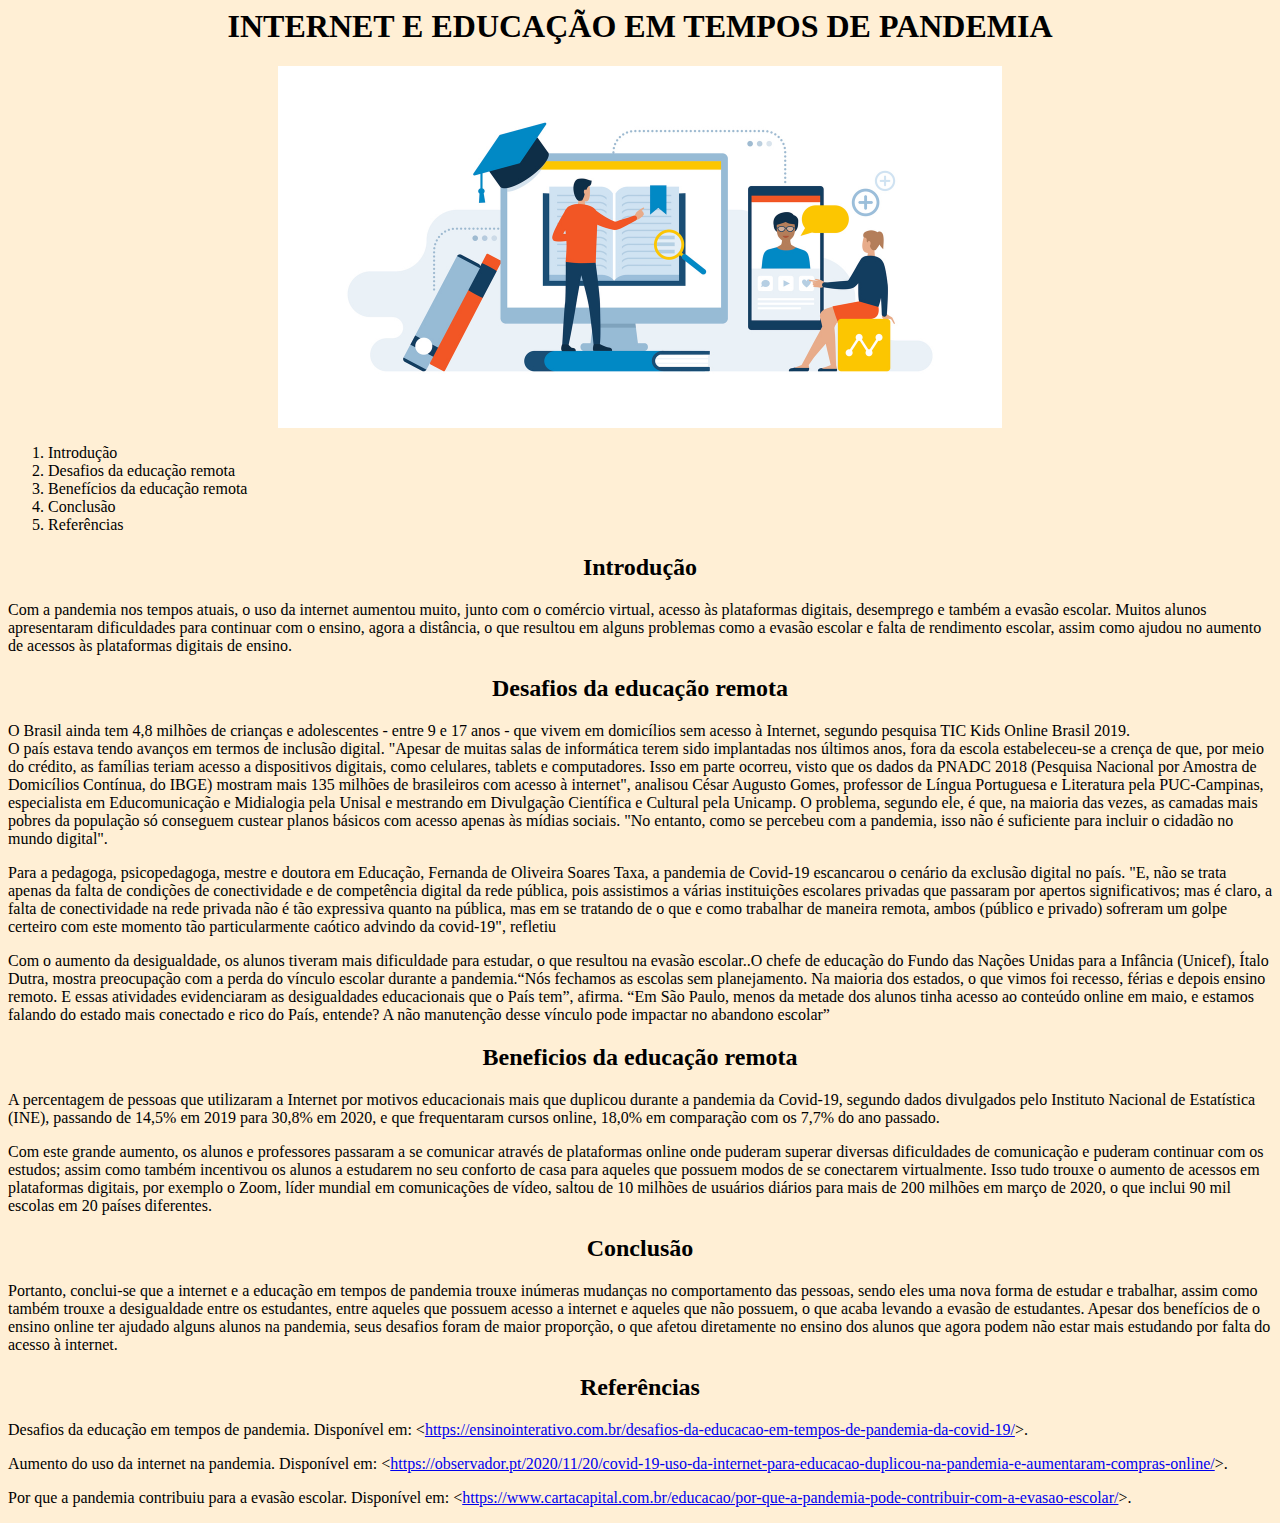
<file: Atividade 3/index.html>
<html>

<head>
	<link rel="stylesheet" href="">

	<title>INTERNET E EDUCAÇÃO EM TEMPOS DE PANDEMIA</title>
</head>

<meta
name="author" content=Julia/>
</head>

<body bgcolor="#FFEFD5">

<H1>
<center>
INTERNET E EDUCAÇÃO EM TEMPOS DE PANDEMIA
<center>
</H1>	

<figure>
<center>
        <img src="educacao.jpg" alt="Texto alternativo" title="minha imagem de teste" width="724" height="362">
<center>		
</figure>

<OL>
        <LI>Introdução</LI>
        <LI>Desafios da educação remota </LI>
        <LI>Benefícios da educação remota </LI>
        <LI>Conclusão</LI>
		<LI>Referências</LI>
    </OL>

<H2>
<center>
Introdução
<center>
</H2>

Com a pandemia nos tempos atuais, o uso da internet aumentou muito, junto com o comércio virtual, acesso às plataformas digitais, desemprego e também a evasão escolar. Muitos alunos apresentaram dificuldades para continuar com o ensino, agora a distância, o que resultou em alguns problemas como a evasão escolar e falta de rendimento escolar, assim como ajudou no aumento de acessos às plataformas digitais de ensino.

<H2>
<center>
Desafios da educação remota
<center>
</H2>

O Brasil ainda tem 4,8 milhões de crianças e adolescentes - entre 9 e 17 anos - que vivem em domicílios sem acesso à Internet, segundo pesquisa TIC Kids Online Brasil 2019.
<br>
O país estava tendo avanços em termos de inclusão digital. "Apesar de muitas salas de informática terem sido implantadas nos últimos anos, fora da escola estabeleceu-se a crença de que, por meio do crédito, as famílias teriam acesso a dispositivos digitais, como celulares, tablets e computadores. Isso em parte ocorreu, visto que os dados da PNADC 2018 (Pesquisa Nacional por Amostra de Domicílios Contínua, do IBGE) mostram mais 135 milhões de brasileiros com acesso à internet", analisou César Augusto Gomes, professor de Língua Portuguesa e Literatura pela PUC-Campinas, especialista em Educomunicação e Midialogia pela Unisal e mestrando em Divulgação Científica e Cultural pela Unicamp. O problema, segundo ele, é que, na maioria das vezes, as camadas mais pobres da população só conseguem custear planos básicos com acesso apenas às mídias sociais. "No entanto, como se percebeu com a pandemia, isso não é suficiente para incluir o cidadão no mundo digital".
<p>
Para a pedagoga, psicopedagoga, mestre e doutora em Educação, Fernanda de Oliveira Soares Taxa, a pandemia de Covid-19 escancarou o cenário da exclusão digital no país. "E, não se trata apenas da falta de condições de conectividade e de competência digital da rede pública, pois assistimos a várias instituições escolares privadas que passaram por apertos significativos; mas é claro, a falta de conectividade na rede privada não é tão expressiva quanto na pública, mas em se tratando de o que e como trabalhar de maneira remota, ambos (público e privado) sofreram um golpe certeiro com este momento tão particularmente caótico advindo da covid-19", refletiu
</p>
<p>
Com o aumento da desigualdade, os alunos tiveram mais dificuldade para estudar, o que resultou na evasão escolar..O chefe de educação do Fundo das Nações Unidas para a Infância (Unicef), Ítalo Dutra, mostra preocupação com a perda do vínculo escolar durante a pandemia.“Nós fechamos as escolas sem planejamento. Na maioria dos estados, o que vimos foi recesso, férias e depois ensino remoto. E essas atividades evidenciaram as desigualdades educacionais que o País tem”, afirma. “Em São Paulo, menos da metade dos alunos tinha acesso ao conteúdo online em maio, e estamos falando do estado mais conectado e rico do País, entende? A não manutenção desse vínculo pode impactar no abandono escolar”
</p>
<H2>
<center>
Beneficios da educação remota
<center>
</H2>
A percentagem de pessoas que utilizaram a Internet por motivos educacionais mais que duplicou durante a pandemia da Covid-19, segundo dados divulgados pelo Instituto Nacional de Estatística (INE), passando de 14,5% em 2019 para 30,8% em 2020, e que frequentaram cursos online, 18,0% em comparação com os 7,7% do ano passado. 
<p>
Com este grande aumento, os alunos e professores passaram a se comunicar através de plataformas online onde puderam superar diversas dificuldades de comunicação e puderam continuar com os estudos; assim como também incentivou os alunos a estudarem no seu conforto de casa para aqueles que possuem modos de se conectarem virtualmente. Isso tudo trouxe o aumento de acessos em plataformas digitais, por exemplo o Zoom, líder mundial em comunicações de vídeo, saltou de 10 milhões de usuários diários para mais de 200 milhões em março de 2020, o que inclui 90 mil escolas em 20 países diferentes. 
</p>

<H2>
<center>
Conclusão
<center>
</H2>
Portanto, conclui-se que a internet e a educação em tempos de pandemia trouxe inúmeras mudanças no comportamento das pessoas, sendo eles uma nova forma de estudar e trabalhar, assim como também trouxe a desigualdade entre os estudantes, entre aqueles que possuem acesso a internet e aqueles que não possuem, o que acaba levando a evasão de estudantes. Apesar dos benefícios de o ensino online ter ajudado alguns alunos na pandemia, seus desafios foram de maior proporção, o que afetou diretamente no ensino dos alunos  que agora podem não estar mais estudando por falta do acesso à internet.

<H2>
<center>
Referências
<center>
</H2>

<p>Desafios da educação em tempos de pandemia. Disponível em: <<A href="https://ensinointerativo.com.br/desafios-da-educacao-em-tempos-de-pandemia-da-covid-19/">https://ensinointerativo.com.br/desafios-da-educacao-em-tempos-de-pandemia-da-covid-19/<A/>>.</p>
<p>Aumento do uso da internet na pandemia. Disponível em: <<A href="https://observador.pt/2020/11/20/covid-19-uso-da-internet-para-educacao-duplicou-na-pandemia-e-aumentaram-compras-online/">https://observador.pt/2020/11/20/covid-19-uso-da-internet-para-educacao-duplicou-na-pandemia-e-aumentaram-compras-online/<A/>>.</p>
<p>Por que a pandemia contribuiu para a evasão escolar. Disponível em: <<A href="https://www.cartacapital.com.br/educacao/por-que-a-pandemia-pode-contribuir-com-a-evasao-escolar/">https://www.cartacapital.com.br/educacao/por-que-a-pandemia-pode-contribuir-com-a-evasao-escolar/<A/>>.</p>

</body>

</html>
</file>
